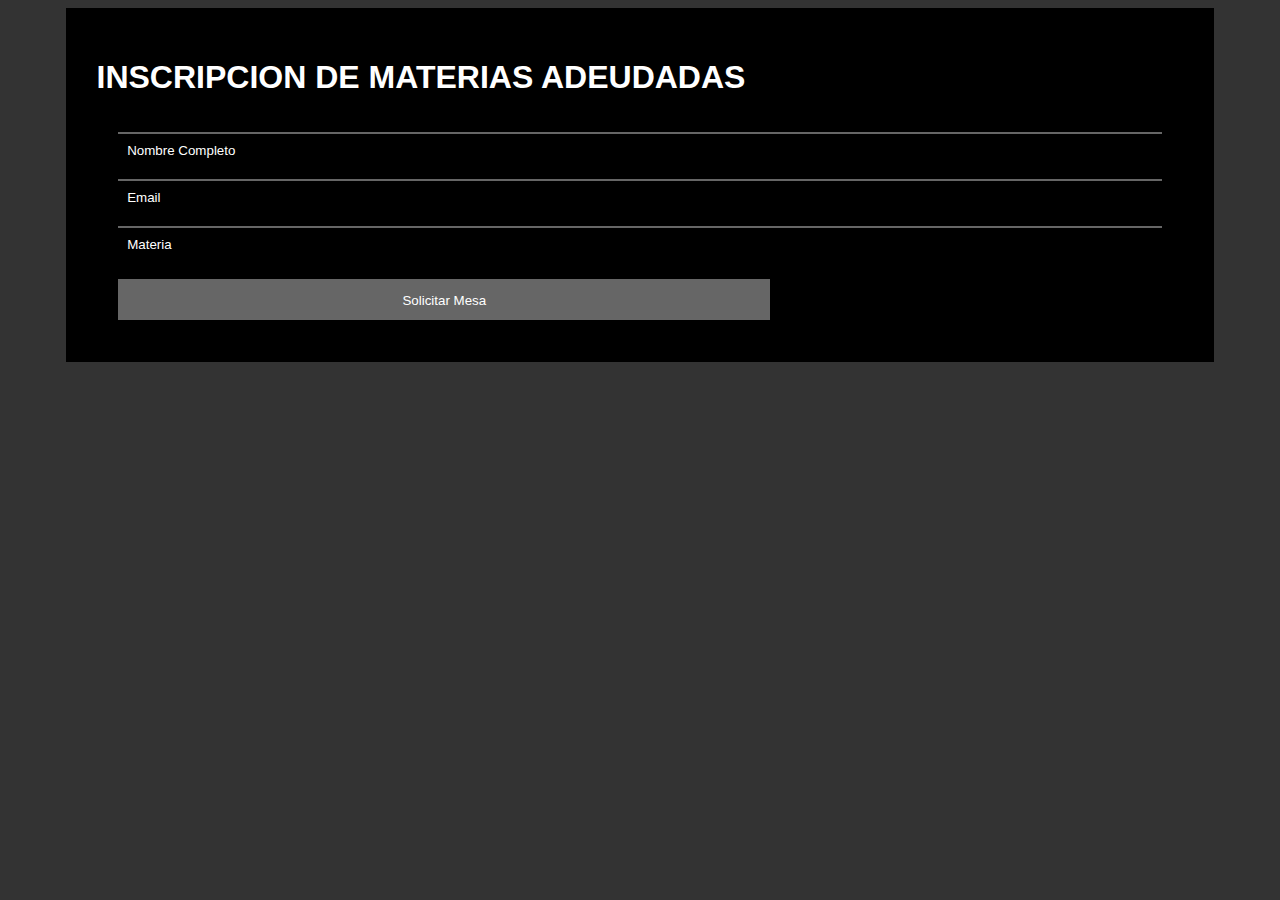
<file: capitulo-2/ejercicio.html>
<!DOCTYPE html>
<html lang="en">
<head>
    <meta charset="UTF-8">
    <meta http-equiv="X-UA-Compatible" content="IE=edge">
    <meta name="viewport" content="width=device-width, initial-scale=1.0">
    <title>Ejercicio</title>
    <link rel="stylesheet" href="../css/capitulo-2/ejercicio.css">
</head>
<body>
    <form autocomplete="off"> 
        <h1>INSCRIPCION DE MATERIAS ADEUDADAS</h1>
        <input type="text" placeholder="Nombre Completo" id="nombre">
        <input type="text" placeholder="Email" id="email">
        <input type="text" placeholder="Materia" id="materia">
        <input type="submit" value="Solicitar Mesa" id="btnEnviar">
        <div class="resultado"></div>
    </form>
    <script src="../js/capitulo2.js"></script>
</body>
</html>
</file>
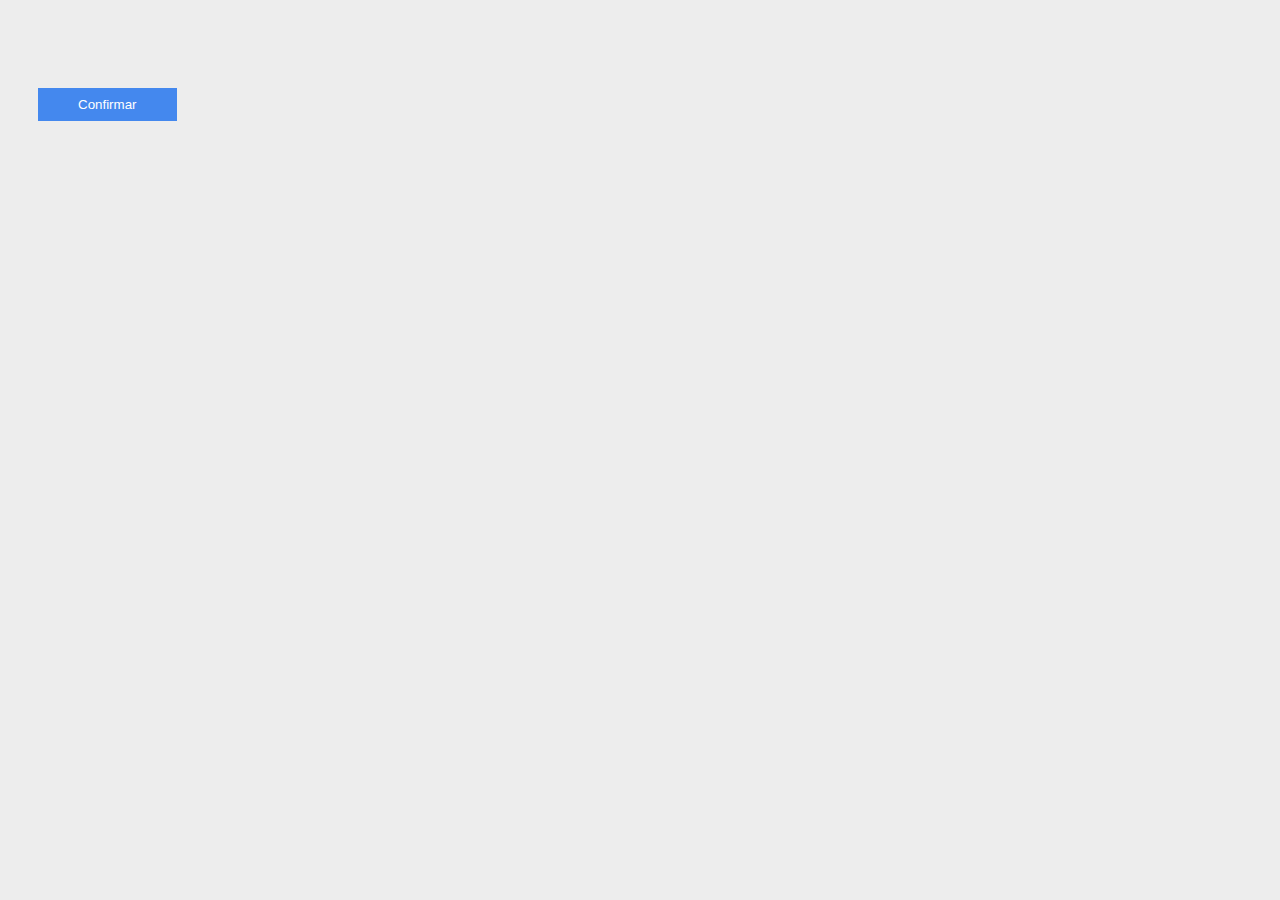
<file: capitulo-2/ejercicio2.html>
<!DOCTYPE html>
<html lang="en">
<head>
    <meta charset="UTF-8">
    <meta http-equiv="X-UA-Compatible" content="IE=edge">
    <meta name="viewport" content="width=device-width, initial-scale=1.0">
    <title>Ejercicio 2</title>
    <link rel="stylesheet" href="../css/capitulo-2/ejercicio2.css">
</head>
<body>
    <div class="grid-container"></div> 
    <button class="btnConfirmar">Confirmar</button>
    <script src="../js/capitulo2.js"></script>
</body>
</html>
</file>
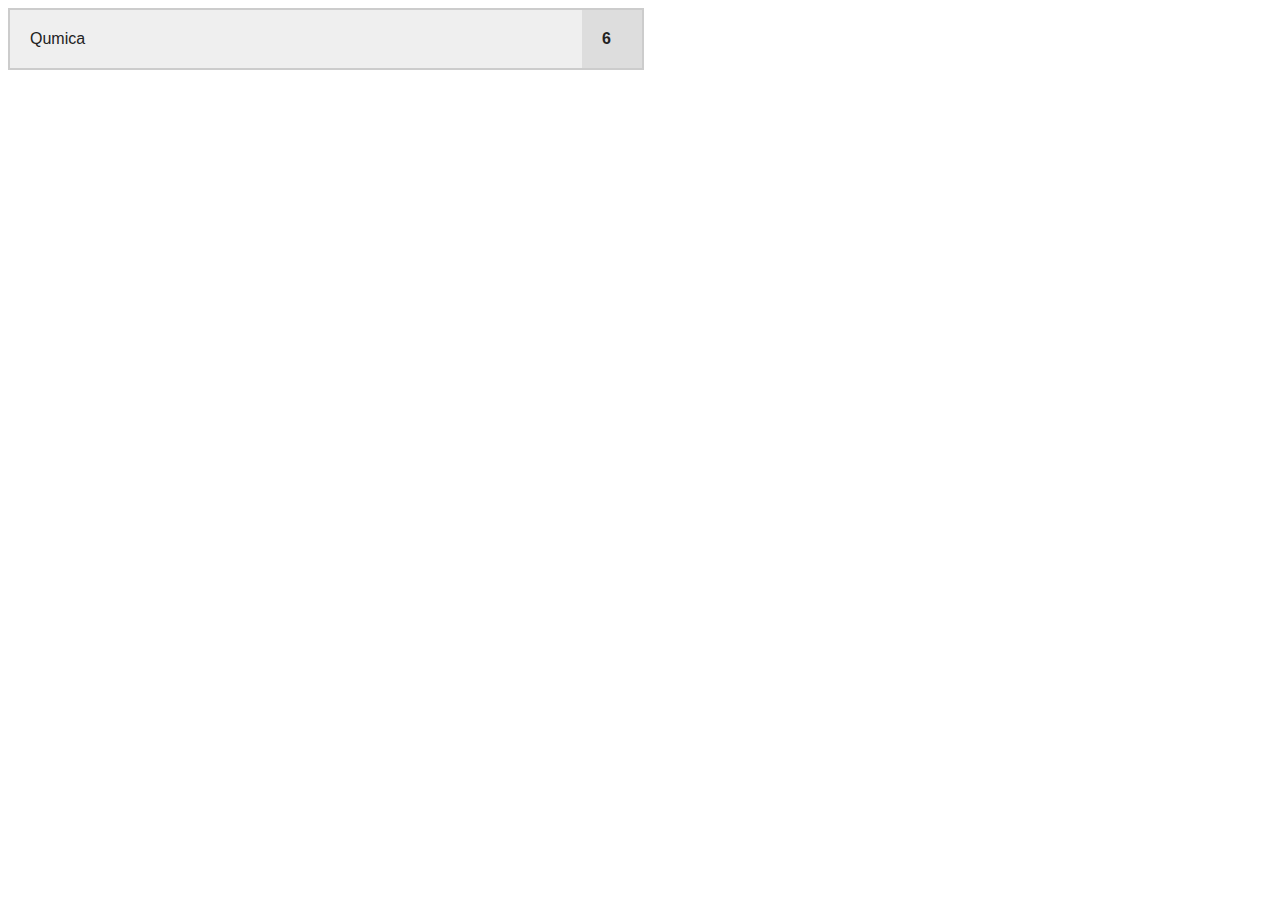
<file: capitulo-4/ejercicio.html>
<!DOCTYPE html>
<html lang="en">
<head>
    <meta charset="UTF-8">
    <meta http-equiv="X-UA-Compatible" content="IE=edge">
    <meta name="viewport" content="width=device-width, initial-scale=1.0">
    <title>Ejercicio</title>
    <link rel="stylesheet" href="../css/capitulo-4/ejercicio.css">
</head>
<body>
    <div class="materias"></div>
    <script src="../js/capitulo4.js"></script>
</body>
</html>
</file>
<file: css/capitulo-2/ejercicio.css>
body{
    color: #666;
    font-family: sans-serif;
    background: #333;
}

input{
    display: block;
    color: #fff;
    width: 96%;
    padding: 9px;
    margin: 12px auto;
    box-sizing: border-box;
    border: none;
    border-top: 2px solid #666;
    background: transparent; 
    outline: none !important;
    transition:background 0.3s; 
}

input:hover{
    background: #666; 
}

input::placeholder{
    color: #fff;
    transition: color 0.3s;
}

input:focus{
    color: #fff;
}

input[type="submit"]{
    width: 60%;
    margin: 18px 2%;
    padding: 12px;
    color: #fff;
    background: #666;
    margin-bottom: 12px;
}

form{
    width: 86%;
    margin: auto;
    background: #000;
    padding: 30px;
}

h1{
    color: #fff;
    margin-bottom: 36px;
}

.green{
    color: #9c9;
}

.red {
    color: #c99;
}
</file>
<file: css/capitulo-2/ejercicio2.css>
body{
    font-family: sans-serif;
    background: #ededed;
}

.grid-container{
    display: grid;
    grid-template-rows: 50px;
    grid-template-columns: repeat(4,minmax(min-content,max-content));
    grid-auto-rows: 50px;
}   

.grid-container .grid-item{
    padding: 10px;
    border: 1px solid #26a;
    margin: 3px;
    background: #fff;
}

.btnConfirmar{
    padding: 9px 40px;
    background: #48e;
    color: #fff;
    border: none;
    margin: 30px;
}
</file>
<file: css/capitulo-4/ejercicio.css>
body{
    color: #222;
    font-family: sans-serif;
}

.materias{
    width: 50%;
    background: #ccc;
    padding: 2px;
    font-style: 20px;
}

.materia{
    background: #efefef;
    display: flex;
}

.materia div{
    padding: 20px;
}

.materia .nota{
    flex-basis: 20px;
    background: #ddd;
    font-weight: 700;
}

.materia .nombre{
    flex-grow: 1;
}
</file>
